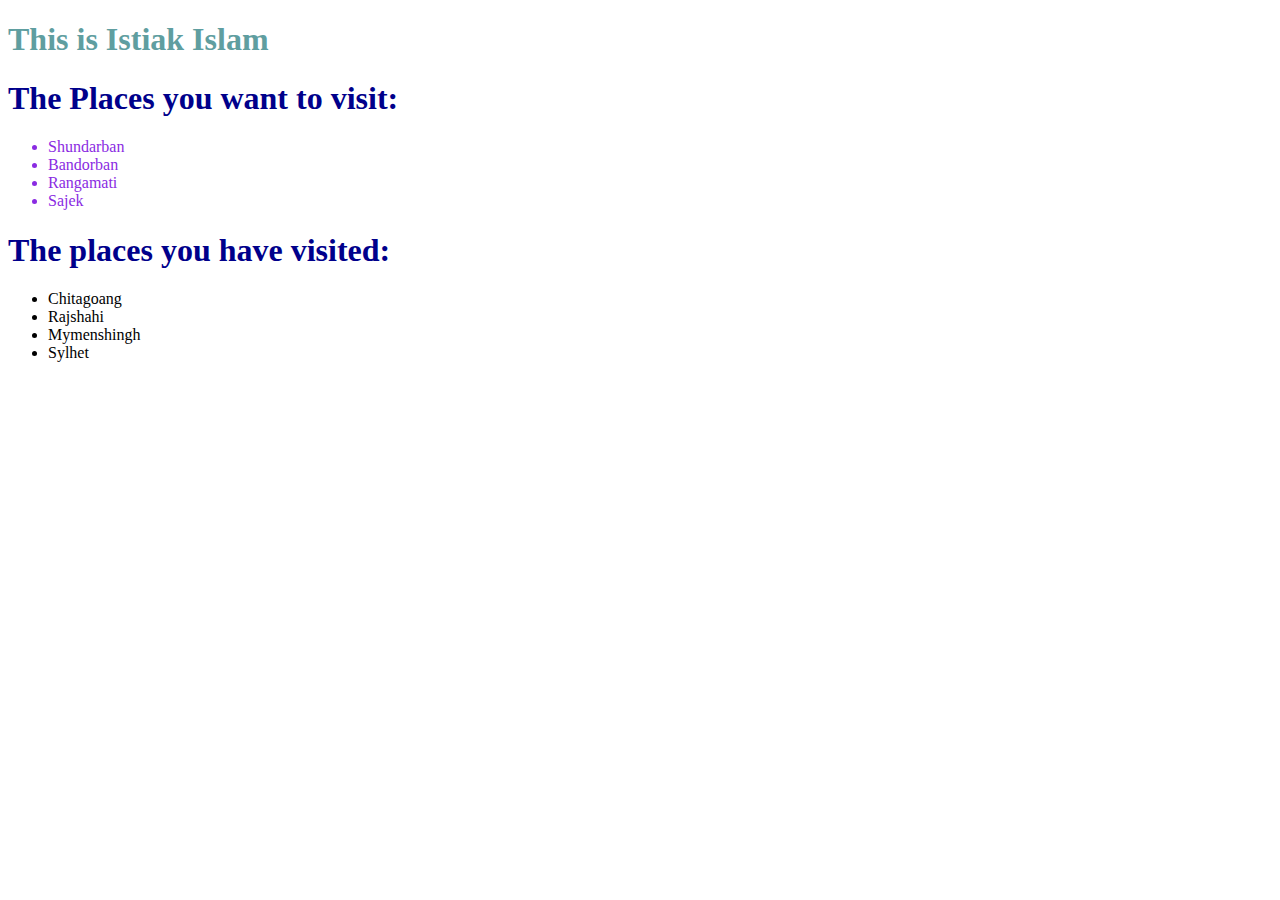
<file: DOM/index.html>
<!DOCTYPE html>
<html lang="en">
<head>
    <meta charset="UTF-8">
    <meta name="viewport" content="width=device-width, initial-scale=1.0">
    <title>Tour of DOM</title>
    <link rel="stylesheet" href="styles/style.css">
</head>
<body>
    <header>
        <h1 id="name">This  is Istiak Islam</h1>
    </header>
    <section>
        <h1 id="wishlist-of-place">The Places you want to visit:</h1>
        <ul>
            <li class="want-to-visit">Shundarban</li>
            <li class="want-to-visit">Bandorban</li>
            <li class="want-to-visit">Rangamati</li>
            <li class="want-to-visit">Sajek</li>
        </ul>
    </section>
    <section>
        <h1 id="">The places you have visited:</h1>
        <ul>
            <li class="visited">Chitagoang</li>
            <li class="visited">Rajshahi</li>
            <li class="visited">Mymenshingh</li>
            <li class="visited">Sylhet</li>
        </ul>
    </section>

    <script src="js/js.js"></script>
</body>
</html>
</file>
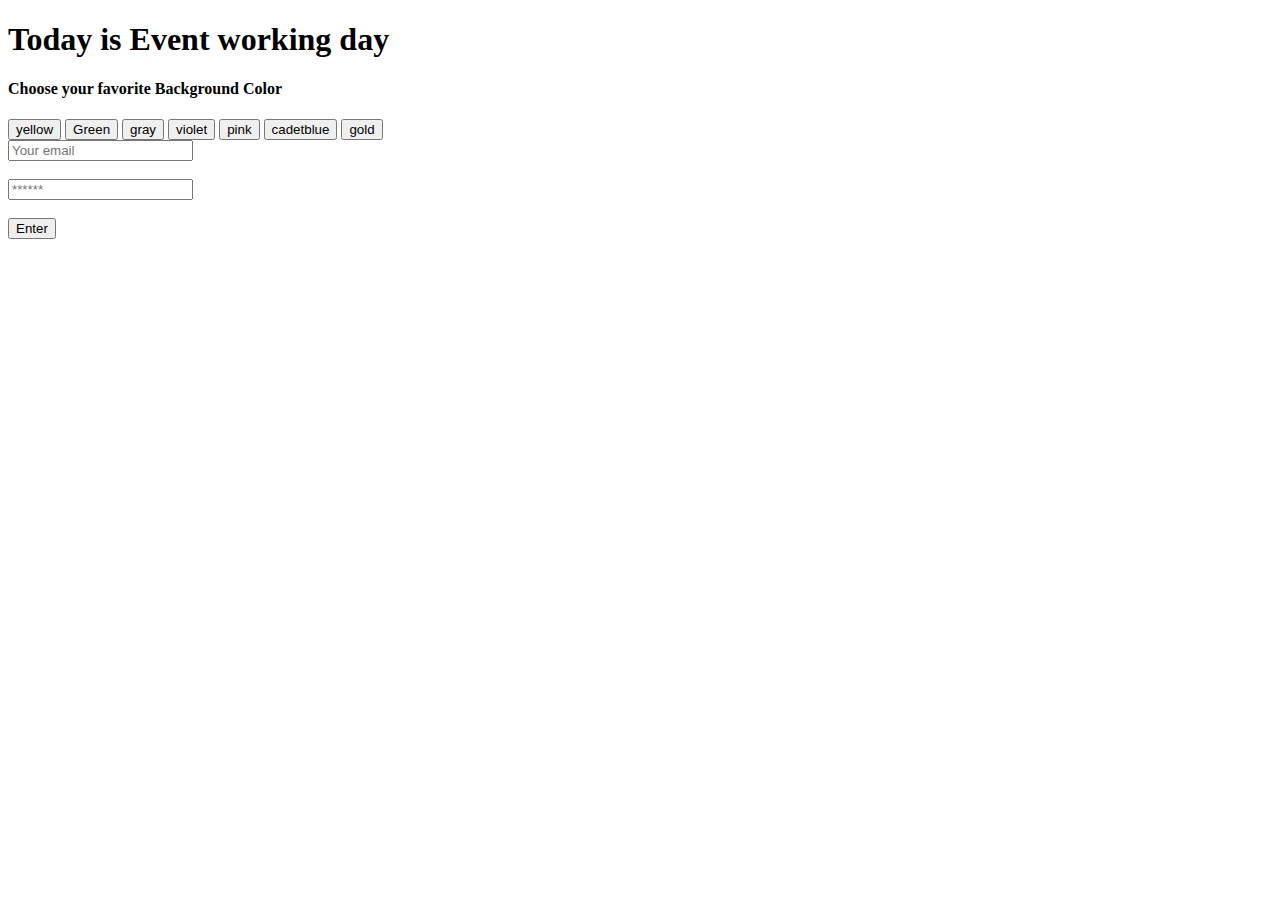
<file: js-dom-event/index.html>
<!DOCTYPE html>
<html lang="en">
<head>
    <meta charset="UTF-8">
    <meta name="viewport" content="width=device-width, initial-scale=1.0">
    <title>Event working</title>
</head>
<body>
    <header>
        <h1>Today is Event working day</h1>
    </header>
    <section>
        <h4>Choose your favorite Background Color</h4>
        <!-- Direct change on click -->
        <button onclick="document.body.style.backgroundColor='yellow' ">yellow</button>
        <!-- change on click by ID -->
        <button id="i-am-green">Green</button>
        <!-- change on click by function inside html -->
        <button onclick="iAmGray()">gray</button>
        <button id="i-am-violet">violet</button>
        <button id="i-am-pink">pink</button>
        <button id="i-am-cadetblue">cadetblue</button>
        <button id="i-am-gold">gold</button>
    </section>
    <section>
        <form action="">
            <input type="email" name="" id="" placeholder="Your email"><br><br>
            <input type="password" name="" id="" placeholder="******"><br><br>

            <button>Enter</button>
        </form>
    </section>

    <script src="js/event.js"></script>
    <script>
        
    </script>
</body>
</html>
</file>
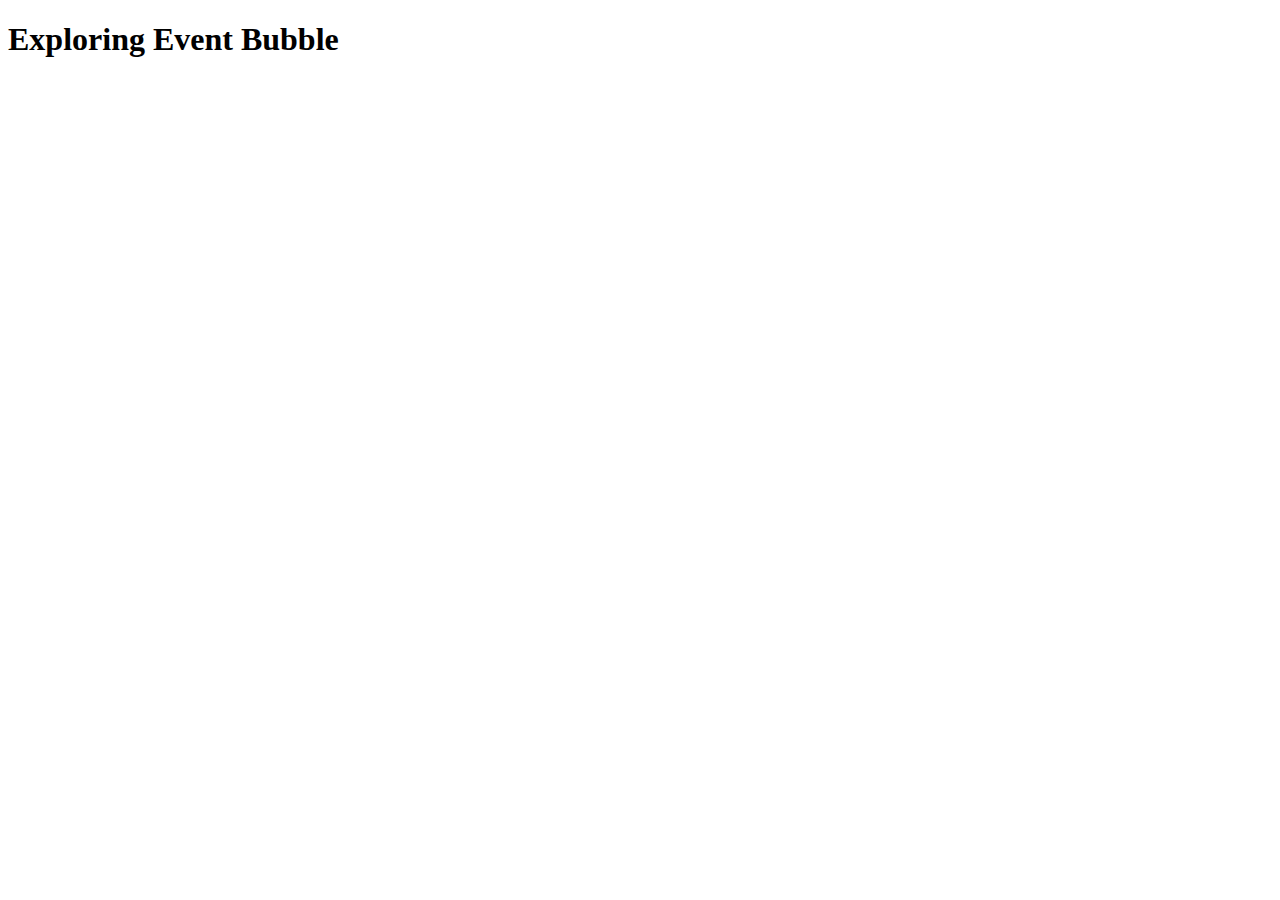
<file: bubble.html>
<!DOCTYPE html>
<html lang="en">
<head>
    <meta charset="UTF-8">
    <meta name="viewport" content="width=device-width, initial-scale=1.0">
    <title>Event Bubble</title>
</head>
<body>
    <h1>Exploring Event Bubble</h1>
    <section>
        
    </section>
</body>
</html>
</file>
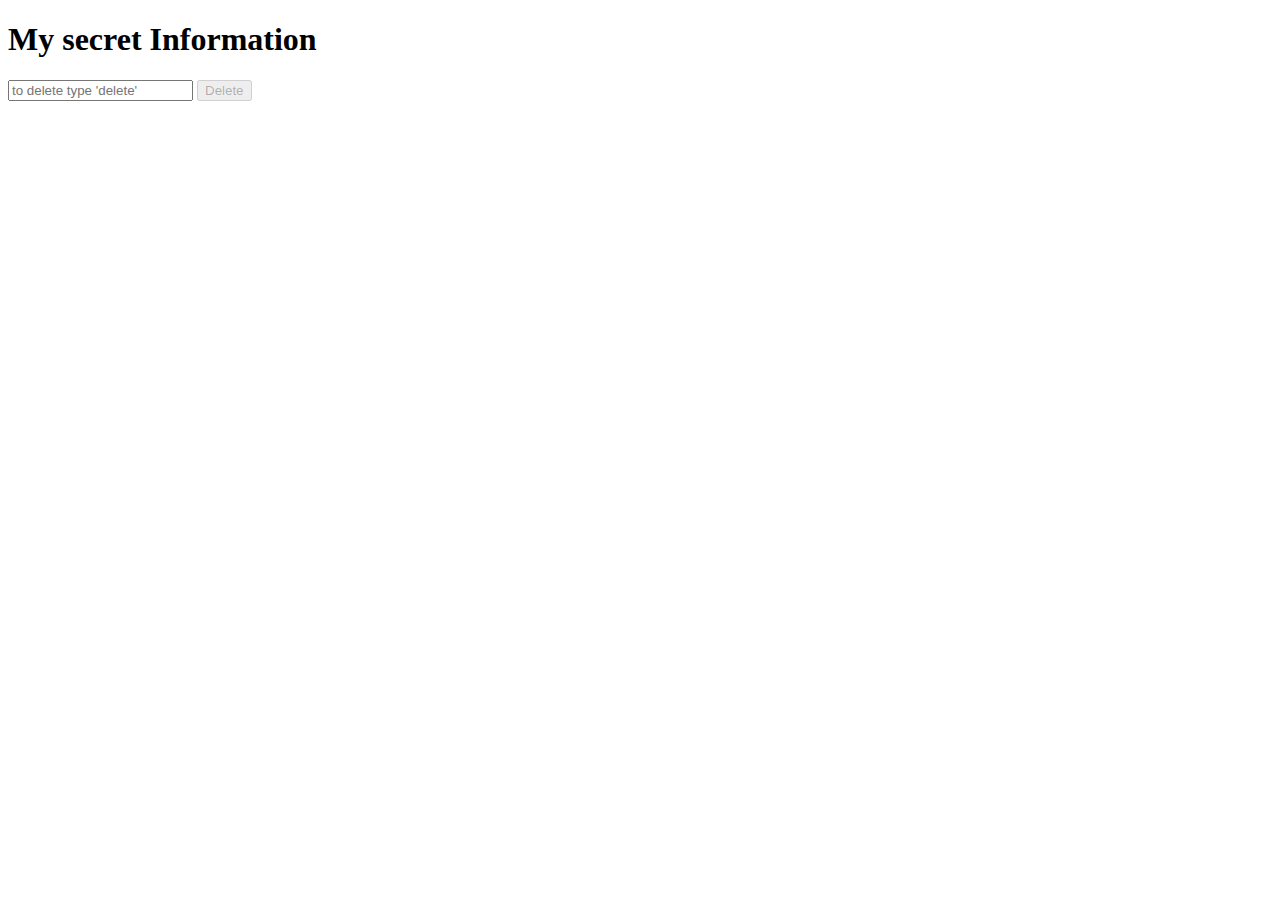
<file: github.html>
<!DOCTYPE html>
<html lang="en">
<head>
    <meta charset="UTF-8">
    <meta name="viewport" content="width=device-width, initial-scale=1.0">
    <title>Github</title>
</head>
<body>
    <h1 id="secret-info">My secret Information</h1>
    <input type="text" name="" id="delete-text" placeholder="to delete type 'delete'">
    <button id="btn-delete" disabled>Delete</button>

    <script>
        document.getElementById('delete-text').addEventListener('keyup', function(event){
            const text = event.target.value;
            deletedBtn = document.getElementById('btn-delete');
            if (text === 'delete'){
                deletedBtn.removeAttribute('disabled');
            }
            else{
                deletedBtn.setAttribute('disabled', true)
            }
        })
        document.getElementById('btn-delete').addEventListener('click', function(){
            const secretInfo = document.getElementById('secret-info');
            secretInfo.style.display = 'none'
        })
    </script>
</body>
</html>
</file>
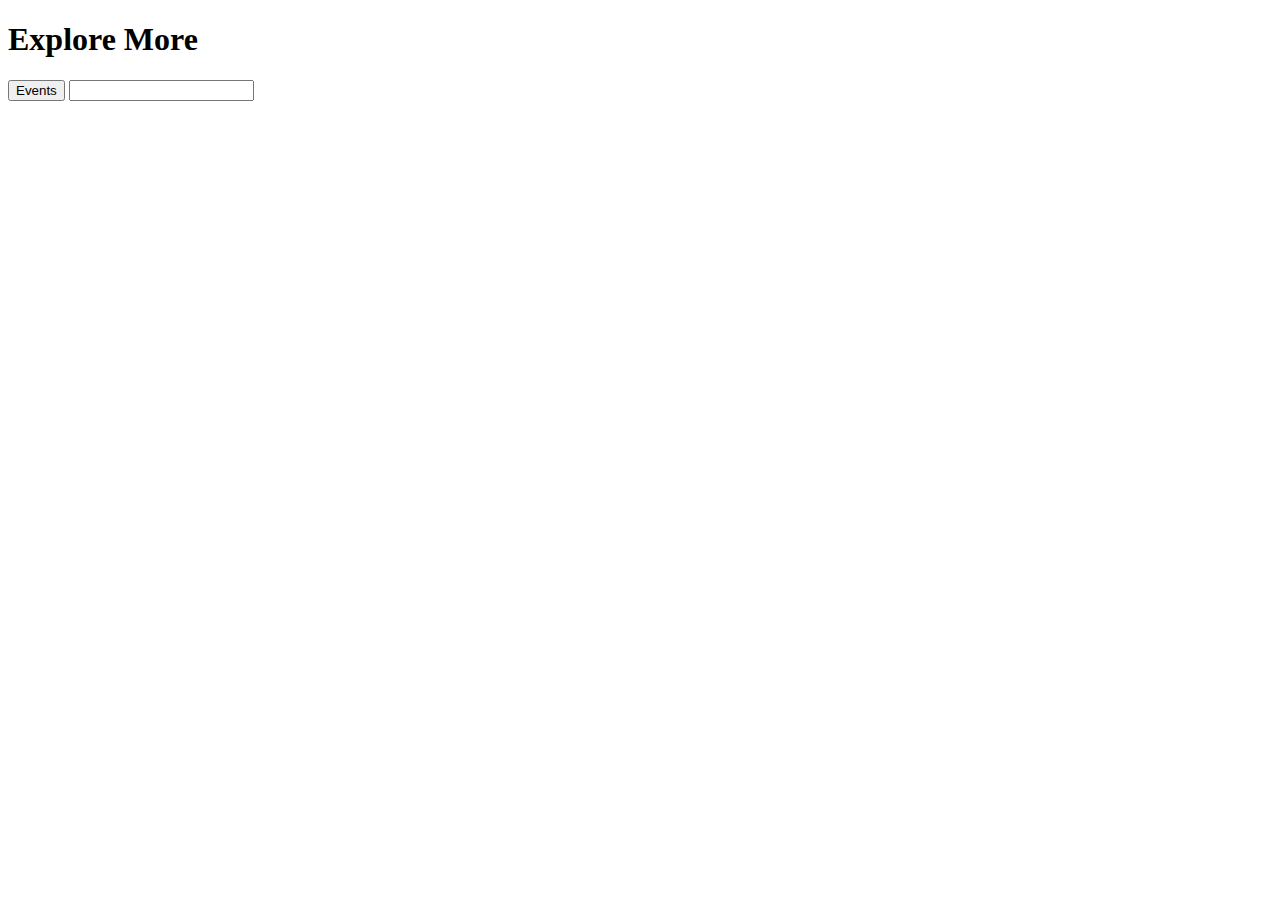
<file: more-event-js.html>
<!DOCTYPE html>
<html lang="en">
<head>
    <meta charset="UTF-8">
    <meta name="viewport" content="width=device-width, initial-scale=1.0">
    <title>More Events in JS</title>
</head>
<body>
    <h1>Explore More</h1>
    <button id="btn-more">Events</button>
    <input id="text-field" type="text">
    <script>
        document.getElementById('btn-more').addEventListener('mouseenter', function(){
            console.log('Mouse Entered');
        })

        document.getElementById('text-field').addEventListener('keyup', function(event){
            console.log(event.target.value);
        })
    </script>
</body>
</html>
</file>
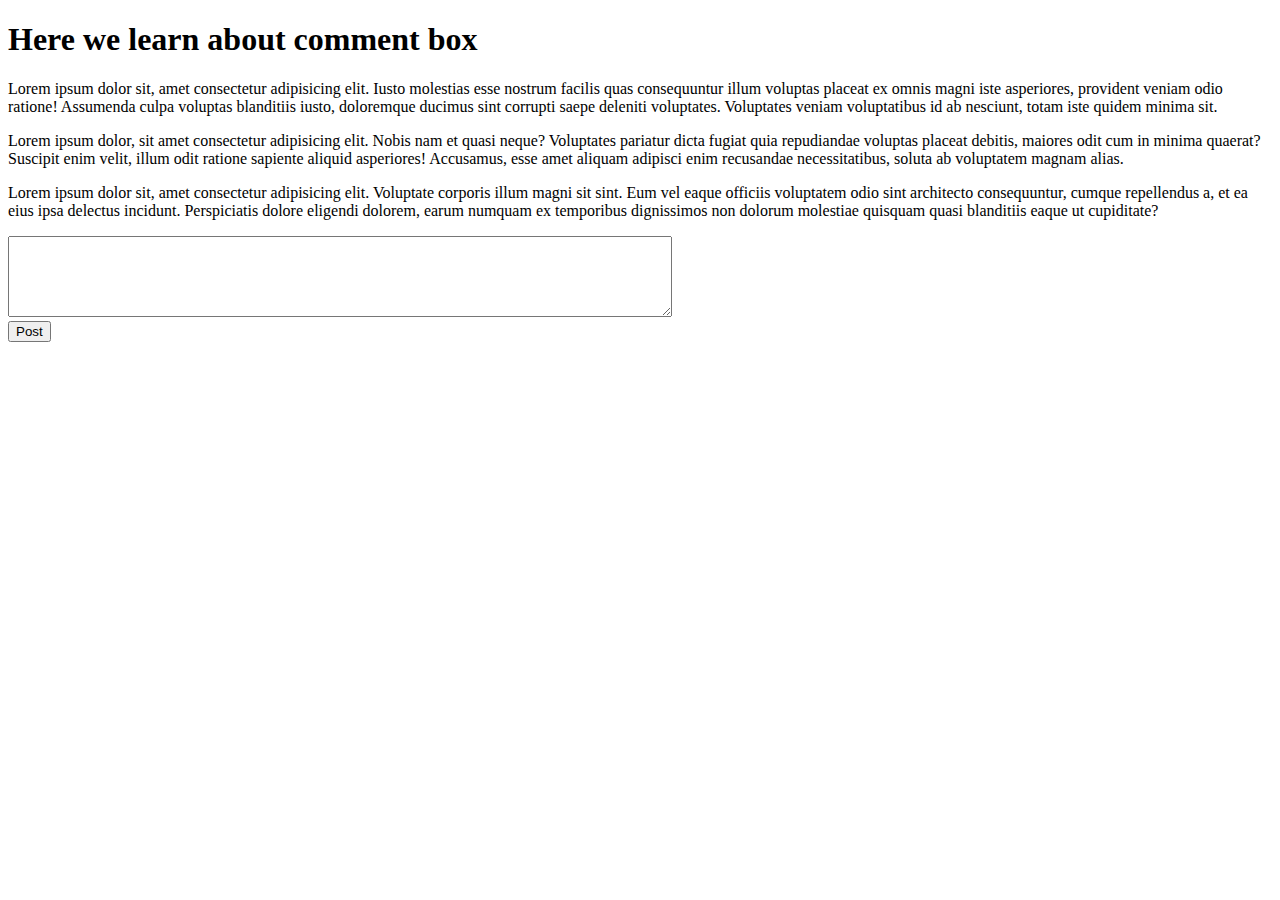
<file: dom-comment/comment-box.html>
<!DOCTYPE html>
<html lang="en">
<head>
    <meta charset="UTF-8">
    <meta name="viewport" content="width=device-width, initial-scale=1.0">
    <title>Comment Box</title>
</head>
<body>
    <h1>Here we learn about comment box</h1>
    <div id="comment-container">
        <p>Lorem ipsum dolor sit, amet consectetur adipisicing elit. Iusto molestias esse nostrum facilis quas consequuntur illum voluptas placeat ex omnis magni iste asperiores, provident veniam odio ratione! Assumenda culpa voluptas blanditiis iusto, doloremque ducimus sint corrupti saepe deleniti voluptates. Voluptates veniam voluptatibus id ab nesciunt, totam iste quidem minima sit.</p>
        <p>Lorem ipsum dolor, sit amet consectetur adipisicing elit. Nobis nam et quasi neque? Voluptates pariatur dicta fugiat quia repudiandae voluptas placeat debitis, maiores odit cum in minima quaerat? Suscipit enim velit, illum odit ratione sapiente aliquid asperiores! Accusamus, esse amet aliquam adipisci enim recusandae necessitatibus, soluta ab voluptatem magnam alias.</p>
        <p>Lorem ipsum dolor sit, amet consectetur adipisicing elit. Voluptate corporis illum magni sit sint. Eum vel eaque officiis voluptatem odio sint architecto consequuntur, cumque repellendus a, et ea eius ipsa delectus incidunt. Perspiciatis dolore eligendi dolorem, earum numquam ex temporibus dignissimos non dolorum molestiae quisquam quasi blanditiis eaque ut cupiditate?</p>
    </div>
    <div>
        <textarea name="" id="new-comment" cols="80" rows="5"></textarea><br>
        <button id="btn-post">Post</button>
    </div>
    <script>
        // add even listener to post button
        document.getElementById('btn-post').addEventListener('click', function() {
            // console.log('Button clicked');
            // 2. get the comment tag
            const getCommentTag = document.getElementById('new-comment')
            // console.log(getCommentTag)
            // 3. get the comment value
            const getNewComment = getCommentTag.value;
            // console.log(getNewComment)
            // 4. get the comment container
            const commentContainer = document.getElementById('comment-container');
            // 5. create child tag
            const p = document.createElement('p');
            // console.log(p);
            // 6. set the value of new child 
            p.innerText = getNewComment;
            // console.log(p);
            // 7. append the child
            commentContainer.appendChild(p);
            // clear the texarea
            getCommentTag.value = '';


        })
    </script>
</body>
</html>




<!-- document.getElementById('btn-post').addEventListener('click', function() {
            console.log('Post button clicked')
            // get the comment
            const getComment = document.getElementById('new-comment');
            const newComment = getComment.value;
            console.log(newComment)

            // get the container where I will set the comment
            const commentContainer = document.getElementById('comment-container');
            console.log(commentContainer)
            // create the new tag
            const p = document.createElement('p');
            console.log(p)
            // set new text
            p.innerText = newComment;
            // console.log(p)
            // append the new child to the comment container
            commentContainer.appendChild(p);
            
        }) -->
</file>
<file: DOM/styles/style.css>
h1{
    color: darkblue;
}

.want-to-visit{
    color: blueviolet;
}

#name{
    color: cadetblue;
}
</file>
